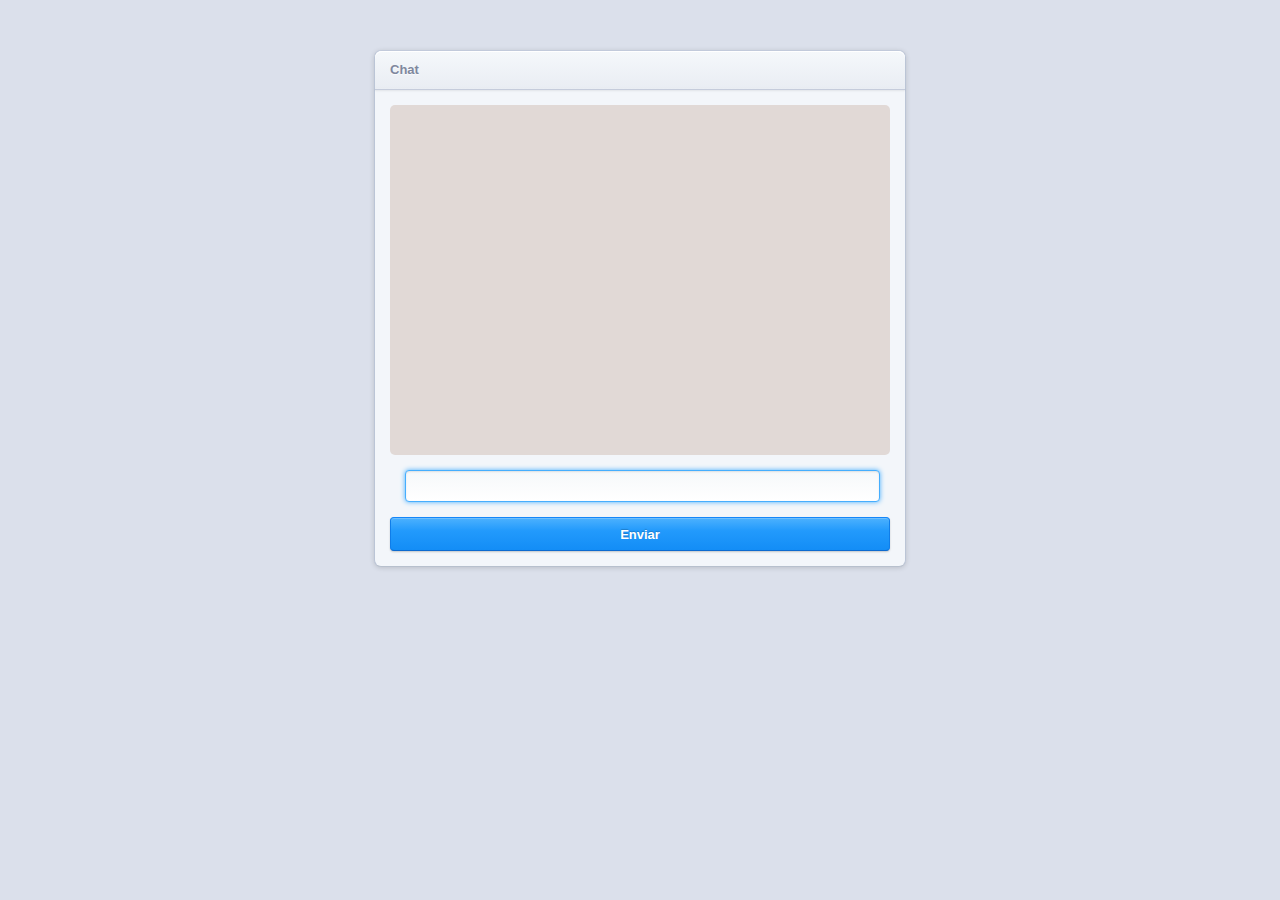
<file: chatasimetrico/alan/index.html>
<!DOCTYPE html>
<html lang="en">
<head>
  <meta charset="utf-8">
  <meta http-equiv="X-UA-Compatible" content="IE=edge,chrome=1">
  <title>Chat Alan</title>
  <link rel="stylesheet" href="css/style.css">
  <link rel="stylesheet" type="text/css" href="css/propio.css">
</head>

<body>
  <form class="checkout">
    <div class="checkout-header">
      <h1 class="checkout-title"> Chat </h1>
    </div>
    <div id="lugar"> </div>
    <p>
      <input type="text" id="texto" maxlength="50" class="checkout-input checkout-cvc" autofocus>
    </p>
    <p>
      <input type="button" id="enviar" value="Enviar" class="checkout-btn">
    </p>
  </form>
<script src="js/jquery.min.js"></script>
<script src="js/script.js"></script>
</body>
</html>
</file>
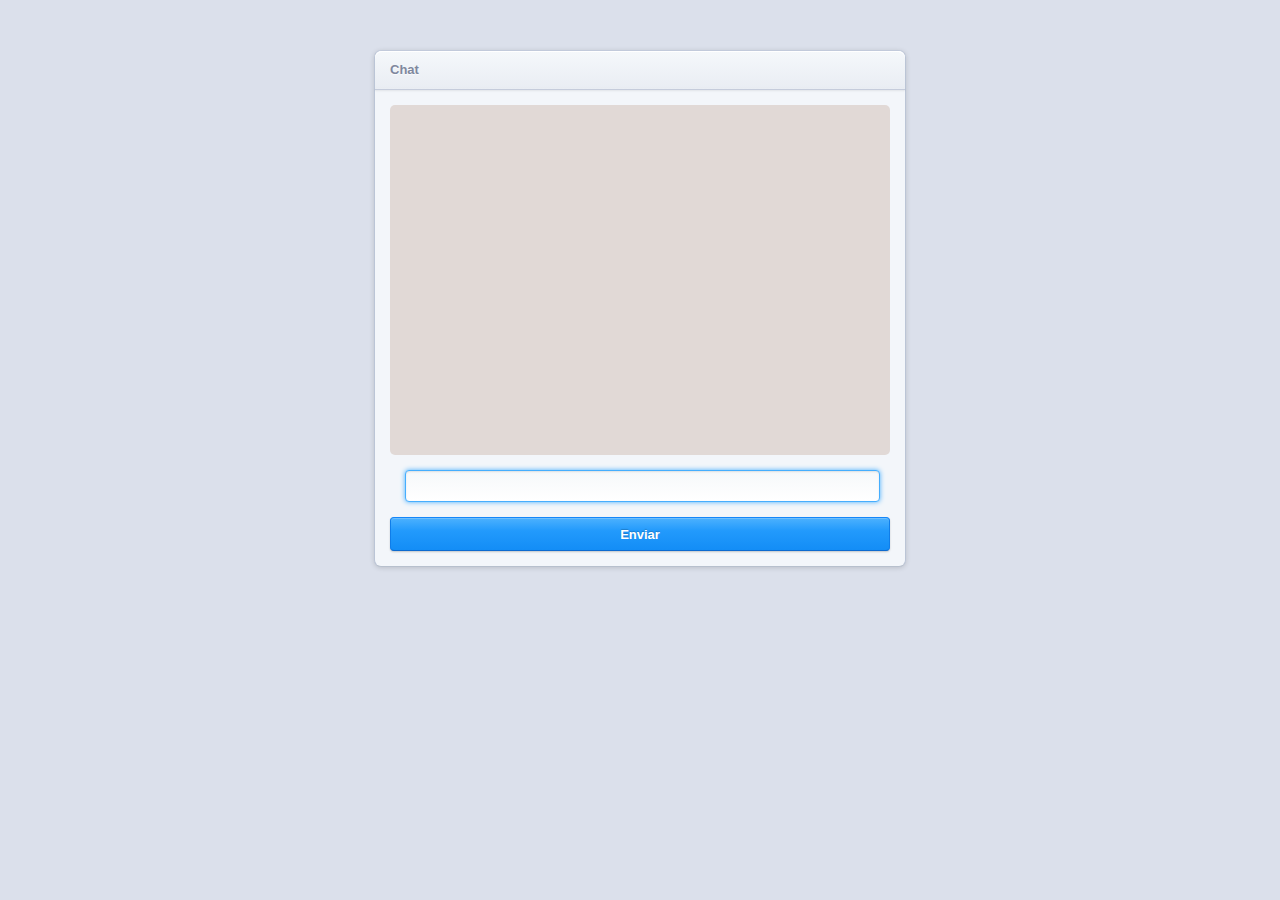
<file: chatasimetrico/kevin/index.html>
<!DOCTYPE html>
<html lang="en">
<head>
  <meta charset="utf-8">
  <meta http-equiv="X-UA-Compatible" content="IE=edge,chrome=1">
  <title>Chat Kevin</title>
  <link rel="stylesheet" href="css/style.css">
  <link rel="stylesheet" type="text/css" href="css/propio.css">
</head>

<body>
  <form class="checkout">
    <div class="checkout-header">
      <h1 class="checkout-title"> Chat </h1>
    </div>
    <div id="lugar"> </div>
    <p>
      <input type="text" id="texto" maxlength="50" class="checkout-input checkout-cvc" autofocus>
    </p>
    <p>
      <input type="button" id="enviar" value="Enviar" class="checkout-btn">
    </p>
  </form>
<script src="js/jquery.min.js"></script>
<script src="js/script.js"></script>
</body>
</html>
</file>
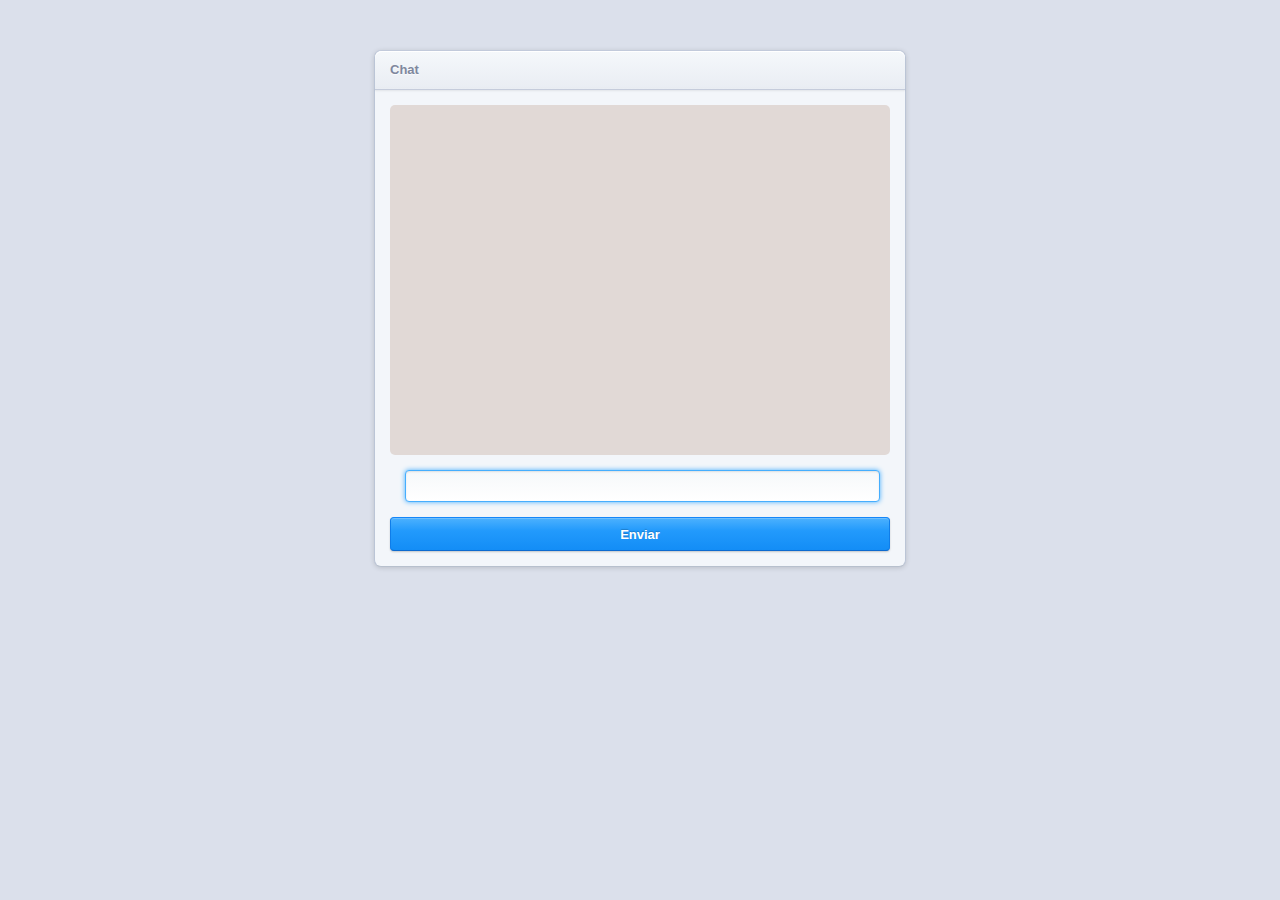
<file: chatsimetrico/alan/index.html>
<!DOCTYPE html>
<html lang="en">
<head>
  <meta charset="utf-8">
  <meta http-equiv="X-UA-Compatible" content="IE=edge,chrome=1">
  <title>Chat Alan Lazaro</title>
  <link rel="stylesheet" href="css/style.css">
  <link rel="stylesheet" type="text/css" href="css/propio.css">
</head>

<body>
  <form class="checkout">
    <div class="checkout-header">
      <h1 class="checkout-title"> Chat </h1>
    </div>
    <div id="lugar"> </div>
    <p>
      <input type="text" id="texto" maxlength="50" class="checkout-input checkout-cvc" autofocus>
    </p>
    <p>
      <input type="button" id="enviar" value="Enviar" class="checkout-btn">
    </p>
  </form>
<script src="js/jquery.min.js"></script>
<script src="js/script.js"></script>
</body>
</html>
</file>
<file: chatasimetrico/alan/css/style.css>
html, body, div, span, applet, object, iframe,
h1, h2, h3, h4, h5, h6, p, blockquote, pre,
a, abbr, acronym, address, big, cite, code,
del, dfn, em, img, ins, kbd, q, s, samp,
small, strike, strong, sub, sup, tt, var,
b, u, i, center,
dl, dt, dd, ol, ul, li,
fieldset, form, label, legend,
table, caption, tbody, tfoot, thead, tr, th, td,
article, aside, canvas, details, embed,
figure, figcaption, footer, header, hgroup,
menu, nav, output, ruby, section, summary,
time, mark, audio, video {
  margin: 0;
  padding: 0;
  border: 0;
  font-size: 100%;
  font: inherit;
  vertical-align: baseline;
}

article, aside, details, figcaption, figure,
footer, header, hgroup, menu, nav, section {
  display: block;
}

body {
  line-height: 1;
}

ol, ul {
  list-style: none;
}

blockquote, q {
  quotes: none;
}

blockquote:before, blockquote:after,
q:before, q:after {
  content: '';
  content: none;
}

table {
  border-collapse: collapse;
  border-spacing: 0;
}

.about {
  margin: 70px auto 40px;
  padding: 8px;
  width: 260px;
  font: 10px/18px 'Lucida Grande', Arial, sans-serif;
  color: #bbb;
  text-align: center;
  text-shadow: 0 -1px rgba(0, 0, 0, 0.3);
  background: #383838;
  background: rgba(34, 34, 34, 0.8);
  border-radius: 4px;
  background-image: -webkit-linear-gradient(top, rgba(0, 0, 0, 0), rgba(0, 0, 0, 0.3));
  background-image: -moz-linear-gradient(top, rgba(0, 0, 0, 0), rgba(0, 0, 0, 0.3));
  background-image: -o-linear-gradient(top, rgba(0, 0, 0, 0), rgba(0, 0, 0, 0.3));
  background-image: linear-gradient(to bottom, rgba(0, 0, 0, 0), rgba(0, 0, 0, 0.3));
  -webkit-box-shadow: inset 0 0 0 1px rgba(0, 0, 0, 0.2), 0 0 6px rgba(0, 0, 0, 0.4);
  box-shadow: inset 0 0 0 1px rgba(0, 0, 0, 0.2), 0 0 6px rgba(0, 0, 0, 0.4);
}
.about a {
  color: #eee;
  text-decoration: none;
  border-radius: 2px;
  -webkit-transition: background 0.1s;
  -moz-transition: background 0.1s;
  -o-transition: background 0.1s;
  transition: background 0.1s;
}
.about a:hover {
  text-decoration: none;
  background: #555;
  background: rgba(255, 255, 255, 0.15);
}

.about-links {
  height: 30px;
}
.about-links > a {
  float: left;
  width: 50%;
  line-height: 30px;
  font-size: 12px;
}

.about-author {
  margin-top: 5px;
}
.about-author > a {
  padding: 1px 3px;
  margin: 0 -1px;
}

/*
 * Copyright (c) 2013 Thibaut Courouble
 * http://www.cssflow.com
 *
 * Licensed under the MIT License:
 * http://www.opensource.org/licenses/mit-license.php
 */
body {
  font: 13px/20px 'Lucida Grande', Verdana, sans-serif;
  color: #404040;
  background: #dbe0eb;
}

.checkout {
  width: 500px;
  margin: 50px auto;
  padding: 15px;
  background: #f3f6fa;
  border: 1px solid;
  border-color: #c2cadb #bbc5d6 #b7c0cd;
  border-radius: 7px;
  -webkit-box-shadow: 0 1px 5px rgba(0, 0, 0, 0.15);
  box-shadow: 0 1px 5px rgba(0, 0, 0, 0.15);
}
.checkout > p {
  zoom: 1;
}
.checkout > p:before, .checkout > p:after {
  content: '';
  display: table;
}
.checkout > p:after {
  clear: both;
}
.checkout > p + p {
  margin-top: 15px;
}

.checkout-header {
  position: relative;
  margin: -15px -15px 15px;
}

.checkout-title {
  padding: 0 15px;
  line-height: 38px;
  font-size: 13px;
  font-weight: bold;
  color: #7f889e;
  text-shadow: 0 1px rgba(255, 255, 255, 0.7);
  background: #eceff5;
  border-bottom: 1px solid #c5ccdb;
  border-radius: 7px 7px 0 0;
  background-image: -webkit-linear-gradient(top, #f5f8fb, #e9edf3);
  background-image: -moz-linear-gradient(top, #f5f8fb, #e9edf3);
  background-image: -o-linear-gradient(top, #f5f8fb, #e9edf3);
  background-image: linear-gradient(to bottom, #f5f8fb, #e9edf3);
  -webkit-box-shadow: inset 0 1px white;
  box-shadow: inset 0 1px white;
}
.checkout-title:before {
  content: '';
  position: absolute;
  bottom: 0;
  left: 0;
  right: 0;
  height: 2px;
  -webkit-box-shadow: 0 1px 2px rgba(0, 0, 0, 0.08);
  box-shadow: 0 1px 2px rgba(0, 0, 0, 0.08);
}

.checkout-price {
  position: absolute;
  top: -14px;
  right: -14px;
  width: 40px;
  font: 14px/40px Helvetica, Arial, sans-serif;
  color: white;
  text-align: center;
  text-shadow: 0 -1px 1px rgba(0, 0, 0, 0.3);
  text-indent: -1px;
  letter-spacing: -1px;
  background: #e54930;
  border: 1px solid;
  border-color: #b33323 #ab3123 #982b1f;
  border-radius: 21px;
  -webkit-user-select: none;
  -moz-user-select: none;
  -ms-user-select: none;
  user-select: none;
  background-image: -webkit-linear-gradient(top, #f75a3b, #d63b29);
  background-image: -moz-linear-gradient(top, #f75a3b, #d63b29);
  background-image: -o-linear-gradient(top, #f75a3b, #d63b29);
  background-image: linear-gradient(to bottom, #f75a3b, #d63b29);
  -webkit-box-shadow: inset 0 1px 1px rgba(255, 255, 255, 0.3), 0 1px 2px rgba(0, 0, 0, 0.2);
  box-shadow: inset 0 1px 1px rgba(255, 255, 255, 0.3), 0 1px 2px rgba(0, 0, 0, 0.2);
}
.checkout-price:before {
  content: '';
  position: absolute;
  top: 3px;
  bottom: 3px;
  left: 3px;
  right: 3px;
  border: 2px solid #f5f8fb;
  border-radius: 18px;
  -webkit-box-shadow: inset 0 1px 1px rgba(255, 255, 255, 0.2), inset 0 -1px 1px rgba(0, 0, 0, 0.25), 0 -1px 1px rgba(0, 0, 0, 0.25);
  box-shadow: inset 0 1px 1px rgba(255, 255, 255, 0.2), inset 0 -1px 1px rgba(0, 0, 0, 0.25), 0 -1px 1px rgba(0, 0, 0, 0.25);
}

input {
  margin: 0;
  line-height: normal;
  font-family: inherit;
  font-size: 100%;
  -webkit-box-sizing: border-box;
  -moz-box-sizing: border-box;
  box-sizing: border-box;
}

.checkout-input {
  float: left;
  padding: 0 7px;
  height: 32px;
  color: #525864;
  background: white;
  border: 1px solid;
  border-color: #b3c0e2 #bcc5e2 #c0ccea;
  border-radius: 4px;
  background-image: -webkit-linear-gradient(top, #f6f8fa, white);
  background-image: -moz-linear-gradient(top, #f6f8fa, white);
  background-image: -o-linear-gradient(top, #f6f8fa, white);
  background-image: linear-gradient(to bottom, #f6f8fa, white);
  -webkit-box-shadow: inset 0 1px 2px rgba(0, 0, 0, 0.1), 0 1px rgba(255, 255, 255, 0.5);
  box-shadow: inset 0 1px 2px rgba(0, 0, 0, 0.1), 0 1px rgba(255, 255, 255, 0.5);
}
.checkout-input:focus {
  border-color: #46aefe;
  outline: none;
  -webkit-box-shadow: inset 0 1px 2px rgba(0, 0, 0, 0.1), 0 0 5px #46aefe;
  box-shadow: inset 0 1px 2px rgba(0, 0, 0, 0.1), 0 0 5px #46aefe;
}
.lt-ie9 .checkout-input {
  line-height: 30px;
}

.checkout-name {
  width: 150px;
}

.checkout-card {
  width: 210px;
}

.checkout-exp,
.checkout-cvc {
  margin-left: 15px;
  width: 95%;
}

.checkout-btn {
  width: 100%;
  height: 34px;
  padding: 0;
  font-weight: bold;
  color: white;
  text-align: center;
  text-shadow: 0 -1px 1px rgba(0, 0, 0, 0.2);
  border: 1px solid;
  border-color: #1486f9 #0f7de9 #0d6acf;
  background: #1993fb;
  border-radius: 4px;
  background-image: -webkit-linear-gradient(top, #4cb1fe, #229afc 40%, #138df6);
  background-image: -moz-linear-gradient(top, #4cb1fe, #229afc 40%, #138df6);
  background-image: -o-linear-gradient(top, #4cb1fe, #229afc 40%, #138df6);
  background-image: linear-gradient(to bottom, #4cb1fe, #229afc 40%, #138df6);
  -webkit-box-shadow: inset 0 1px rgba(255, 255, 255, 0.2), 0 1px 2px rgba(0, 0, 0, 0.2);
  box-shadow: inset 0 1px rgba(255, 255, 255, 0.2), 0 1px 2px rgba(0, 0, 0, 0.2);
}
.checkout-btn:active {
  text-shadow: 0 1px 1px rgba(0, 0, 0, 0.2);
  border-color: #075bba #0c69d2 #0f7de9;
  background-image: -webkit-linear-gradient(top, #1281dc, #1593fc);
  background-image: -moz-linear-gradient(top, #1281dc, #1593fc);
  background-image: -o-linear-gradient(top, #1281dc, #1593fc);
  background-image: linear-gradient(to bottom, #1281dc, #1593fc);
  -webkit-box-shadow: inset 0 1px 4px rgba(0, 0, 0, 0.1), 0 1px rgba(255, 255, 255, 0.5);
  box-shadow: inset 0 1px 4px rgba(0, 0, 0, 0.1), 0 1px rgba(255, 255, 255, 0.5);
}

:-moz-placeholder {
  color: #acb6c8 !important;
}

::-moz-placeholder {
  color: #acb6c8 !important;
  opacity: 1;
}

::-webkit-input-placeholder {
  color: #acb6c8;
}

:-ms-input-placeholder {
  color: #acb6c8;
}

::-moz-focus-inner {
  padding: 0 !important;
  border: 0 !important;
}
</file>
<file: chatasimetrico/alan/css/propio.css>
#lugar
{
  width: 100%;
  height: 350px;
  background-color: #e1d9d6;
  margin: 0 auto;
  margin-bottom: 15px;
  border-radius: 5px;
  overflow: hidden;
}

.kevin
{
  float: left;
  clear: both;
  background-color: #FFF;
  padding: 5px;
  border-radius: 5px;
  margin-top: 5px;
  margin-left: 10px;
  box-shadow:0 1px 3px rgba(0,0,0,.4);
  position: relative;
}

.alan
{
  float: right;
  clear: both;
  background-color: #dcf8c6;
  padding: 5px;
  border-radius: 5px;
  margin-top: 5px;
  margin-right: 15px;
  box-shadow:0 1px 3px rgba(0,0,0,.4);
  position: relative;
}

.alan:after 
{
content: '';
position: absolute;
border-style: solid;
border-width: 7px 0 7px 11px;
border-color: transparent #dcf8c6;
display: block;
width: 0;
z-index: 1;
right: -11px;
top: 8px;
}

.kevin:after 
{
content: '';
position: absolute;
border-style: solid;
border-width: 7px 11px 7px 0;
border-color: transparent #FFFFFF;
display: block;
width: 0;
z-index: 1;
left: -11px;
top: 8px;
}
</file>
<file: chatasimetrico/kevin/css/style.css>
html, body, div, span, applet, object, iframe,
h1, h2, h3, h4, h5, h6, p, blockquote, pre,
a, abbr, acronym, address, big, cite, code,
del, dfn, em, img, ins, kbd, q, s, samp,
small, strike, strong, sub, sup, tt, var,
b, u, i, center,
dl, dt, dd, ol, ul, li,
fieldset, form, label, legend,
table, caption, tbody, tfoot, thead, tr, th, td,
article, aside, canvas, details, embed,
figure, figcaption, footer, header, hgroup,
menu, nav, output, ruby, section, summary,
time, mark, audio, video {
  margin: 0;
  padding: 0;
  border: 0;
  font-size: 100%;
  font: inherit;
  vertical-align: baseline;
}

article, aside, details, figcaption, figure,
footer, header, hgroup, menu, nav, section {
  display: block;
}

body {
  line-height: 1;
}

ol, ul {
  list-style: none;
}

blockquote, q {
  quotes: none;
}

blockquote:before, blockquote:after,
q:before, q:after {
  content: '';
  content: none;
}

table {
  border-collapse: collapse;
  border-spacing: 0;
}

.about {
  margin: 70px auto 40px;
  padding: 8px;
  width: 260px;
  font: 10px/18px 'Lucida Grande', Arial, sans-serif;
  color: #bbb;
  text-align: center;
  text-shadow: 0 -1px rgba(0, 0, 0, 0.3);
  background: #383838;
  background: rgba(34, 34, 34, 0.8);
  border-radius: 4px;
  background-image: -webkit-linear-gradient(top, rgba(0, 0, 0, 0), rgba(0, 0, 0, 0.3));
  background-image: -moz-linear-gradient(top, rgba(0, 0, 0, 0), rgba(0, 0, 0, 0.3));
  background-image: -o-linear-gradient(top, rgba(0, 0, 0, 0), rgba(0, 0, 0, 0.3));
  background-image: linear-gradient(to bottom, rgba(0, 0, 0, 0), rgba(0, 0, 0, 0.3));
  -webkit-box-shadow: inset 0 0 0 1px rgba(0, 0, 0, 0.2), 0 0 6px rgba(0, 0, 0, 0.4);
  box-shadow: inset 0 0 0 1px rgba(0, 0, 0, 0.2), 0 0 6px rgba(0, 0, 0, 0.4);
}
.about a {
  color: #eee;
  text-decoration: none;
  border-radius: 2px;
  -webkit-transition: background 0.1s;
  -moz-transition: background 0.1s;
  -o-transition: background 0.1s;
  transition: background 0.1s;
}
.about a:hover {
  text-decoration: none;
  background: #555;
  background: rgba(255, 255, 255, 0.15);
}

.about-links {
  height: 30px;
}
.about-links > a {
  float: left;
  width: 50%;
  line-height: 30px;
  font-size: 12px;
}

.about-author {
  margin-top: 5px;
}
.about-author > a {
  padding: 1px 3px;
  margin: 0 -1px;
}

/*
 * Copyright (c) 2013 Thibaut Courouble
 * http://www.cssflow.com
 *
 * Licensed under the MIT License:
 * http://www.opensource.org/licenses/mit-license.php
 */
body {
  font: 13px/20px 'Lucida Grande', Verdana, sans-serif;
  color: #404040;
  background: #dbe0eb;
}

.checkout {
  width: 500px;
  margin: 50px auto;
  padding: 15px;
  background: #f3f6fa;
  border: 1px solid;
  border-color: #c2cadb #bbc5d6 #b7c0cd;
  border-radius: 7px;
  -webkit-box-shadow: 0 1px 5px rgba(0, 0, 0, 0.15);
  box-shadow: 0 1px 5px rgba(0, 0, 0, 0.15);
}
.checkout > p {
  zoom: 1;
}
.checkout > p:before, .checkout > p:after {
  content: '';
  display: table;
}
.checkout > p:after {
  clear: both;
}
.checkout > p + p {
  margin-top: 15px;
}

.checkout-header {
  position: relative;
  margin: -15px -15px 15px;
}

.checkout-title {
  padding: 0 15px;
  line-height: 38px;
  font-size: 13px;
  font-weight: bold;
  color: #7f889e;
  text-shadow: 0 1px rgba(255, 255, 255, 0.7);
  background: #eceff5;
  border-bottom: 1px solid #c5ccdb;
  border-radius: 7px 7px 0 0;
  background-image: -webkit-linear-gradient(top, #f5f8fb, #e9edf3);
  background-image: -moz-linear-gradient(top, #f5f8fb, #e9edf3);
  background-image: -o-linear-gradient(top, #f5f8fb, #e9edf3);
  background-image: linear-gradient(to bottom, #f5f8fb, #e9edf3);
  -webkit-box-shadow: inset 0 1px white;
  box-shadow: inset 0 1px white;
}
.checkout-title:before {
  content: '';
  position: absolute;
  bottom: 0;
  left: 0;
  right: 0;
  height: 2px;
  -webkit-box-shadow: 0 1px 2px rgba(0, 0, 0, 0.08);
  box-shadow: 0 1px 2px rgba(0, 0, 0, 0.08);
}

.checkout-price {
  position: absolute;
  top: -14px;
  right: -14px;
  width: 40px;
  font: 14px/40px Helvetica, Arial, sans-serif;
  color: white;
  text-align: center;
  text-shadow: 0 -1px 1px rgba(0, 0, 0, 0.3);
  text-indent: -1px;
  letter-spacing: -1px;
  background: #e54930;
  border: 1px solid;
  border-color: #b33323 #ab3123 #982b1f;
  border-radius: 21px;
  -webkit-user-select: none;
  -moz-user-select: none;
  -ms-user-select: none;
  user-select: none;
  background-image: -webkit-linear-gradient(top, #f75a3b, #d63b29);
  background-image: -moz-linear-gradient(top, #f75a3b, #d63b29);
  background-image: -o-linear-gradient(top, #f75a3b, #d63b29);
  background-image: linear-gradient(to bottom, #f75a3b, #d63b29);
  -webkit-box-shadow: inset 0 1px 1px rgba(255, 255, 255, 0.3), 0 1px 2px rgba(0, 0, 0, 0.2);
  box-shadow: inset 0 1px 1px rgba(255, 255, 255, 0.3), 0 1px 2px rgba(0, 0, 0, 0.2);
}
.checkout-price:before {
  content: '';
  position: absolute;
  top: 3px;
  bottom: 3px;
  left: 3px;
  right: 3px;
  border: 2px solid #f5f8fb;
  border-radius: 18px;
  -webkit-box-shadow: inset 0 1px 1px rgba(255, 255, 255, 0.2), inset 0 -1px 1px rgba(0, 0, 0, 0.25), 0 -1px 1px rgba(0, 0, 0, 0.25);
  box-shadow: inset 0 1px 1px rgba(255, 255, 255, 0.2), inset 0 -1px 1px rgba(0, 0, 0, 0.25), 0 -1px 1px rgba(0, 0, 0, 0.25);
}

input {
  margin: 0;
  line-height: normal;
  font-family: inherit;
  font-size: 100%;
  -webkit-box-sizing: border-box;
  -moz-box-sizing: border-box;
  box-sizing: border-box;
}

.checkout-input {
  float: left;
  padding: 0 7px;
  height: 32px;
  color: #525864;
  background: white;
  border: 1px solid;
  border-color: #b3c0e2 #bcc5e2 #c0ccea;
  border-radius: 4px;
  background-image: -webkit-linear-gradient(top, #f6f8fa, white);
  background-image: -moz-linear-gradient(top, #f6f8fa, white);
  background-image: -o-linear-gradient(top, #f6f8fa, white);
  background-image: linear-gradient(to bottom, #f6f8fa, white);
  -webkit-box-shadow: inset 0 1px 2px rgba(0, 0, 0, 0.1), 0 1px rgba(255, 255, 255, 0.5);
  box-shadow: inset 0 1px 2px rgba(0, 0, 0, 0.1), 0 1px rgba(255, 255, 255, 0.5);
}
.checkout-input:focus {
  border-color: #46aefe;
  outline: none;
  -webkit-box-shadow: inset 0 1px 2px rgba(0, 0, 0, 0.1), 0 0 5px #46aefe;
  box-shadow: inset 0 1px 2px rgba(0, 0, 0, 0.1), 0 0 5px #46aefe;
}
.lt-ie9 .checkout-input {
  line-height: 30px;
}

.checkout-name {
  width: 150px;
}

.checkout-card {
  width: 210px;
}

.checkout-exp,
.checkout-cvc {
  margin-left: 15px;
  width: 95%;
}

.checkout-btn {
  width: 100%;
  height: 34px;
  padding: 0;
  font-weight: bold;
  color: white;
  text-align: center;
  text-shadow: 0 -1px 1px rgba(0, 0, 0, 0.2);
  border: 1px solid;
  border-color: #1486f9 #0f7de9 #0d6acf;
  background: #1993fb;
  border-radius: 4px;
  background-image: -webkit-linear-gradient(top, #4cb1fe, #229afc 40%, #138df6);
  background-image: -moz-linear-gradient(top, #4cb1fe, #229afc 40%, #138df6);
  background-image: -o-linear-gradient(top, #4cb1fe, #229afc 40%, #138df6);
  background-image: linear-gradient(to bottom, #4cb1fe, #229afc 40%, #138df6);
  -webkit-box-shadow: inset 0 1px rgba(255, 255, 255, 0.2), 0 1px 2px rgba(0, 0, 0, 0.2);
  box-shadow: inset 0 1px rgba(255, 255, 255, 0.2), 0 1px 2px rgba(0, 0, 0, 0.2);
}
.checkout-btn:active {
  text-shadow: 0 1px 1px rgba(0, 0, 0, 0.2);
  border-color: #075bba #0c69d2 #0f7de9;
  background-image: -webkit-linear-gradient(top, #1281dc, #1593fc);
  background-image: -moz-linear-gradient(top, #1281dc, #1593fc);
  background-image: -o-linear-gradient(top, #1281dc, #1593fc);
  background-image: linear-gradient(to bottom, #1281dc, #1593fc);
  -webkit-box-shadow: inset 0 1px 4px rgba(0, 0, 0, 0.1), 0 1px rgba(255, 255, 255, 0.5);
  box-shadow: inset 0 1px 4px rgba(0, 0, 0, 0.1), 0 1px rgba(255, 255, 255, 0.5);
}

:-moz-placeholder {
  color: #acb6c8 !important;
}

::-moz-placeholder {
  color: #acb6c8 !important;
  opacity: 1;
}

::-webkit-input-placeholder {
  color: #acb6c8;
}

:-ms-input-placeholder {
  color: #acb6c8;
}

::-moz-focus-inner {
  padding: 0 !important;
  border: 0 !important;
}
</file>
<file: chatasimetrico/kevin/css/propio.css>
#lugar
{
  width: 100%;
  height: 350px;
  background-color: #e1d9d6;
  margin: 0 auto;
  margin-bottom: 15px;
  border-radius: 5px;
  overflow: hidden;
}

.alan
{
  float: left;
  clear: both;
  background-color: #FFF;
  padding: 5px;
  border-radius: 5px;
  margin-top: 5px;
  margin-left: 10px;
  box-shadow:0 1px 3px rgba(0,0,0,.4);
  position: relative;
}

.kevin
{
  float: right;
  clear: both;
  background-color: #dcf8c6;
  padding: 5px;
  border-radius: 5px;
  margin-top: 5px;
  margin-right: 15px;
  box-shadow:0 1px 3px rgba(0,0,0,.4);
  position: relative;
}

.kevin:after 
{
content: '';
position: absolute;
border-style: solid;
border-width: 7px 0 7px 11px;
border-color: transparent #dcf8c6;
display: block;
width: 0;
z-index: 1;
right: -11px;
top: 8px;
}

.alan:after 
{
content: '';
position: absolute;
border-style: solid;
border-width: 7px 11px 7px 0;
border-color: transparent #FFFFFF;
display: block;
width: 0;
z-index: 1;
left: -11px;
top: 8px;
}
</file>
<file: chatsimetrico/alan/css/style.css>
html, body, div, span, applet, object, iframe,
h1, h2, h3, h4, h5, h6, p, blockquote, pre,
a, abbr, acronym, address, big, cite, code,
del, dfn, em, img, ins, kbd, q, s, samp,
small, strike, strong, sub, sup, tt, var,
b, u, i, center,
dl, dt, dd, ol, ul, li,
fieldset, form, label, legend,
table, caption, tbody, tfoot, thead, tr, th, td,
article, aside, canvas, details, embed,
figure, figcaption, footer, header, hgroup,
menu, nav, output, ruby, section, summary,
time, mark, audio, video {
  margin: 0;
  padding: 0;
  border: 0;
  font-size: 100%;
  font: inherit;
  vertical-align: baseline;
}

article, aside, details, figcaption, figure,
footer, header, hgroup, menu, nav, section {
  display: block;
}

body {
  line-height: 1;
}

ol, ul {
  list-style: none;
}

blockquote, q {
  quotes: none;
}

blockquote:before, blockquote:after,
q:before, q:after {
  content: '';
  content: none;
}

table {
  border-collapse: collapse;
  border-spacing: 0;
}

.about {
  margin: 70px auto 40px;
  padding: 8px;
  width: 260px;
  font: 10px/18px 'Lucida Grande', Arial, sans-serif;
  color: #bbb;
  text-align: center;
  text-shadow: 0 -1px rgba(0, 0, 0, 0.3);
  background: #383838;
  background: rgba(34, 34, 34, 0.8);
  border-radius: 4px;
  background-image: -webkit-linear-gradient(top, rgba(0, 0, 0, 0), rgba(0, 0, 0, 0.3));
  background-image: -moz-linear-gradient(top, rgba(0, 0, 0, 0), rgba(0, 0, 0, 0.3));
  background-image: -o-linear-gradient(top, rgba(0, 0, 0, 0), rgba(0, 0, 0, 0.3));
  background-image: linear-gradient(to bottom, rgba(0, 0, 0, 0), rgba(0, 0, 0, 0.3));
  -webkit-box-shadow: inset 0 0 0 1px rgba(0, 0, 0, 0.2), 0 0 6px rgba(0, 0, 0, 0.4);
  box-shadow: inset 0 0 0 1px rgba(0, 0, 0, 0.2), 0 0 6px rgba(0, 0, 0, 0.4);
}
.about a {
  color: #eee;
  text-decoration: none;
  border-radius: 2px;
  -webkit-transition: background 0.1s;
  -moz-transition: background 0.1s;
  -o-transition: background 0.1s;
  transition: background 0.1s;
}
.about a:hover {
  text-decoration: none;
  background: #555;
  background: rgba(255, 255, 255, 0.15);
}

.about-links {
  height: 30px;
}
.about-links > a {
  float: left;
  width: 50%;
  line-height: 30px;
  font-size: 12px;
}

.about-author {
  margin-top: 5px;
}
.about-author > a {
  padding: 1px 3px;
  margin: 0 -1px;
}

/*
 * Copyright (c) 2013 Thibaut Courouble
 * http://www.cssflow.com
 *
 * Licensed under the MIT License:
 * http://www.opensource.org/licenses/mit-license.php
 */
body {
  font: 13px/20px 'Lucida Grande', Verdana, sans-serif;
  color: #404040;
  background: #dbe0eb;
}

.checkout {
  width: 500px;
  margin: 50px auto;
  padding: 15px;
  background: #f3f6fa;
  border: 1px solid;
  border-color: #c2cadb #bbc5d6 #b7c0cd;
  border-radius: 7px;
  -webkit-box-shadow: 0 1px 5px rgba(0, 0, 0, 0.15);
  box-shadow: 0 1px 5px rgba(0, 0, 0, 0.15);
}
.checkout > p {
  zoom: 1;
}
.checkout > p:before, .checkout > p:after {
  content: '';
  display: table;
}
.checkout > p:after {
  clear: both;
}
.checkout > p + p {
  margin-top: 15px;
}

.checkout-header {
  position: relative;
  margin: -15px -15px 15px;
}

.checkout-title {
  padding: 0 15px;
  line-height: 38px;
  font-size: 13px;
  font-weight: bold;
  color: #7f889e;
  text-shadow: 0 1px rgba(255, 255, 255, 0.7);
  background: #eceff5;
  border-bottom: 1px solid #c5ccdb;
  border-radius: 7px 7px 0 0;
  background-image: -webkit-linear-gradient(top, #f5f8fb, #e9edf3);
  background-image: -moz-linear-gradient(top, #f5f8fb, #e9edf3);
  background-image: -o-linear-gradient(top, #f5f8fb, #e9edf3);
  background-image: linear-gradient(to bottom, #f5f8fb, #e9edf3);
  -webkit-box-shadow: inset 0 1px white;
  box-shadow: inset 0 1px white;
}
.checkout-title:before {
  content: '';
  position: absolute;
  bottom: 0;
  left: 0;
  right: 0;
  height: 2px;
  -webkit-box-shadow: 0 1px 2px rgba(0, 0, 0, 0.08);
  box-shadow: 0 1px 2px rgba(0, 0, 0, 0.08);
}

.checkout-price {
  position: absolute;
  top: -14px;
  right: -14px;
  width: 40px;
  font: 14px/40px Helvetica, Arial, sans-serif;
  color: white;
  text-align: center;
  text-shadow: 0 -1px 1px rgba(0, 0, 0, 0.3);
  text-indent: -1px;
  letter-spacing: -1px;
  background: #e54930;
  border: 1px solid;
  border-color: #b33323 #ab3123 #982b1f;
  border-radius: 21px;
  -webkit-user-select: none;
  -moz-user-select: none;
  -ms-user-select: none;
  user-select: none;
  background-image: -webkit-linear-gradient(top, #f75a3b, #d63b29);
  background-image: -moz-linear-gradient(top, #f75a3b, #d63b29);
  background-image: -o-linear-gradient(top, #f75a3b, #d63b29);
  background-image: linear-gradient(to bottom, #f75a3b, #d63b29);
  -webkit-box-shadow: inset 0 1px 1px rgba(255, 255, 255, 0.3), 0 1px 2px rgba(0, 0, 0, 0.2);
  box-shadow: inset 0 1px 1px rgba(255, 255, 255, 0.3), 0 1px 2px rgba(0, 0, 0, 0.2);
}
.checkout-price:before {
  content: '';
  position: absolute;
  top: 3px;
  bottom: 3px;
  left: 3px;
  right: 3px;
  border: 2px solid #f5f8fb;
  border-radius: 18px;
  -webkit-box-shadow: inset 0 1px 1px rgba(255, 255, 255, 0.2), inset 0 -1px 1px rgba(0, 0, 0, 0.25), 0 -1px 1px rgba(0, 0, 0, 0.25);
  box-shadow: inset 0 1px 1px rgba(255, 255, 255, 0.2), inset 0 -1px 1px rgba(0, 0, 0, 0.25), 0 -1px 1px rgba(0, 0, 0, 0.25);
}

input {
  margin: 0;
  line-height: normal;
  font-family: inherit;
  font-size: 100%;
  -webkit-box-sizing: border-box;
  -moz-box-sizing: border-box;
  box-sizing: border-box;
}

.checkout-input {
  float: left;
  padding: 0 7px;
  height: 32px;
  color: #525864;
  background: white;
  border: 1px solid;
  border-color: #b3c0e2 #bcc5e2 #c0ccea;
  border-radius: 4px;
  background-image: -webkit-linear-gradient(top, #f6f8fa, white);
  background-image: -moz-linear-gradient(top, #f6f8fa, white);
  background-image: -o-linear-gradient(top, #f6f8fa, white);
  background-image: linear-gradient(to bottom, #f6f8fa, white);
  -webkit-box-shadow: inset 0 1px 2px rgba(0, 0, 0, 0.1), 0 1px rgba(255, 255, 255, 0.5);
  box-shadow: inset 0 1px 2px rgba(0, 0, 0, 0.1), 0 1px rgba(255, 255, 255, 0.5);
}
.checkout-input:focus {
  border-color: #46aefe;
  outline: none;
  -webkit-box-shadow: inset 0 1px 2px rgba(0, 0, 0, 0.1), 0 0 5px #46aefe;
  box-shadow: inset 0 1px 2px rgba(0, 0, 0, 0.1), 0 0 5px #46aefe;
}
.lt-ie9 .checkout-input {
  line-height: 30px;
}

.checkout-name {
  width: 150px;
}

.checkout-card {
  width: 210px;
}

.checkout-exp,
.checkout-cvc {
  margin-left: 15px;
  width: 95%;
}

.checkout-btn {
  width: 100%;
  height: 34px;
  padding: 0;
  font-weight: bold;
  color: white;
  text-align: center;
  text-shadow: 0 -1px 1px rgba(0, 0, 0, 0.2);
  border: 1px solid;
  border-color: #1486f9 #0f7de9 #0d6acf;
  background: #1993fb;
  border-radius: 4px;
  background-image: -webkit-linear-gradient(top, #4cb1fe, #229afc 40%, #138df6);
  background-image: -moz-linear-gradient(top, #4cb1fe, #229afc 40%, #138df6);
  background-image: -o-linear-gradient(top, #4cb1fe, #229afc 40%, #138df6);
  background-image: linear-gradient(to bottom, #4cb1fe, #229afc 40%, #138df6);
  -webkit-box-shadow: inset 0 1px rgba(255, 255, 255, 0.2), 0 1px 2px rgba(0, 0, 0, 0.2);
  box-shadow: inset 0 1px rgba(255, 255, 255, 0.2), 0 1px 2px rgba(0, 0, 0, 0.2);
}
.checkout-btn:active {
  text-shadow: 0 1px 1px rgba(0, 0, 0, 0.2);
  border-color: #075bba #0c69d2 #0f7de9;
  background-image: -webkit-linear-gradient(top, #1281dc, #1593fc);
  background-image: -moz-linear-gradient(top, #1281dc, #1593fc);
  background-image: -o-linear-gradient(top, #1281dc, #1593fc);
  background-image: linear-gradient(to bottom, #1281dc, #1593fc);
  -webkit-box-shadow: inset 0 1px 4px rgba(0, 0, 0, 0.1), 0 1px rgba(255, 255, 255, 0.5);
  box-shadow: inset 0 1px 4px rgba(0, 0, 0, 0.1), 0 1px rgba(255, 255, 255, 0.5);
}

:-moz-placeholder {
  color: #acb6c8 !important;
}

::-moz-placeholder {
  color: #acb6c8 !important;
  opacity: 1;
}

::-webkit-input-placeholder {
  color: #acb6c8;
}

:-ms-input-placeholder {
  color: #acb6c8;
}

::-moz-focus-inner {
  padding: 0 !important;
  border: 0 !important;
}
</file>
<file: chatsimetrico/alan/css/propio.css>
#lugar
{
  width: 100%;
  height: 350px;
  background-color: #e1d9d6;
  margin: 0 auto;
  margin-bottom: 15px;
  border-radius: 5px;
  overflow: hidden;
}

.kevin
{
  float: left;
  clear: both;
  background-color: #FFF;
  padding: 5px;
  border-radius: 5px;
  margin-top: 5px;
  margin-left: 10px;
  box-shadow:0 1px 3px rgba(0,0,0,.4);
  position: relative;
}

.alan
{
  float: right;
  clear: both;
  background-color: #dcf8c6;
  padding: 5px;
  border-radius: 5px;
  margin-top: 5px;
  margin-right: 15px;
  box-shadow:0 1px 3px rgba(0,0,0,.4);
  position: relative;
}

.alan:after 
{
content: '';
position: absolute;
border-style: solid;
border-width: 7px 0 7px 11px;
border-color: transparent #dcf8c6;
display: block;
width: 0;
z-index: 1;
right: -11px;
top: 8px;
}

.kevin:after 
{
content: '';
position: absolute;
border-style: solid;
border-width: 7px 11px 7px 0;
border-color: transparent #FFFFFF;
display: block;
width: 0;
z-index: 1;
left: -11px;
top: 8px;
}
</file>
